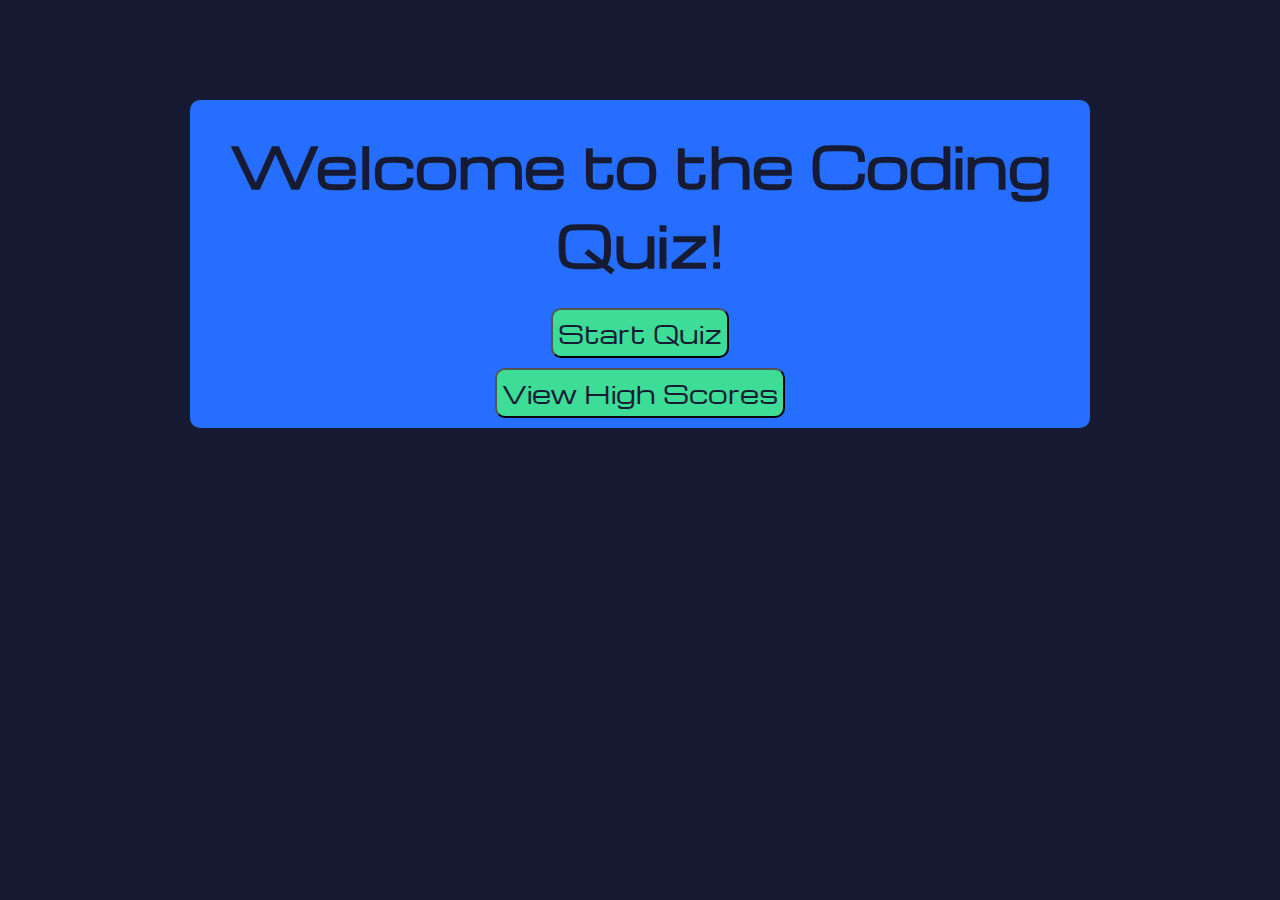
<file: index.html>
<!DOCTYPE html>
<html lang="en">
<head>
    <meta charset="UTF-8">
    <meta name="viewport" content="width=device-width, initial-scale=1.0">
    <title>Code Quiz</title>
    <link rel="stylesheet" href="./assets/css/style.css">
</head>
<body>
        <div class ="container">
            <h1>Welcome to the Coding Quiz!</h1>
            <button class="button" id = "start">Start Quiz</button>
            <button class="button" id = "highS">View High Scores</button>
        </div>


 <script src="./assets/js/script.js"></script>    
</body>

</html>
</file>
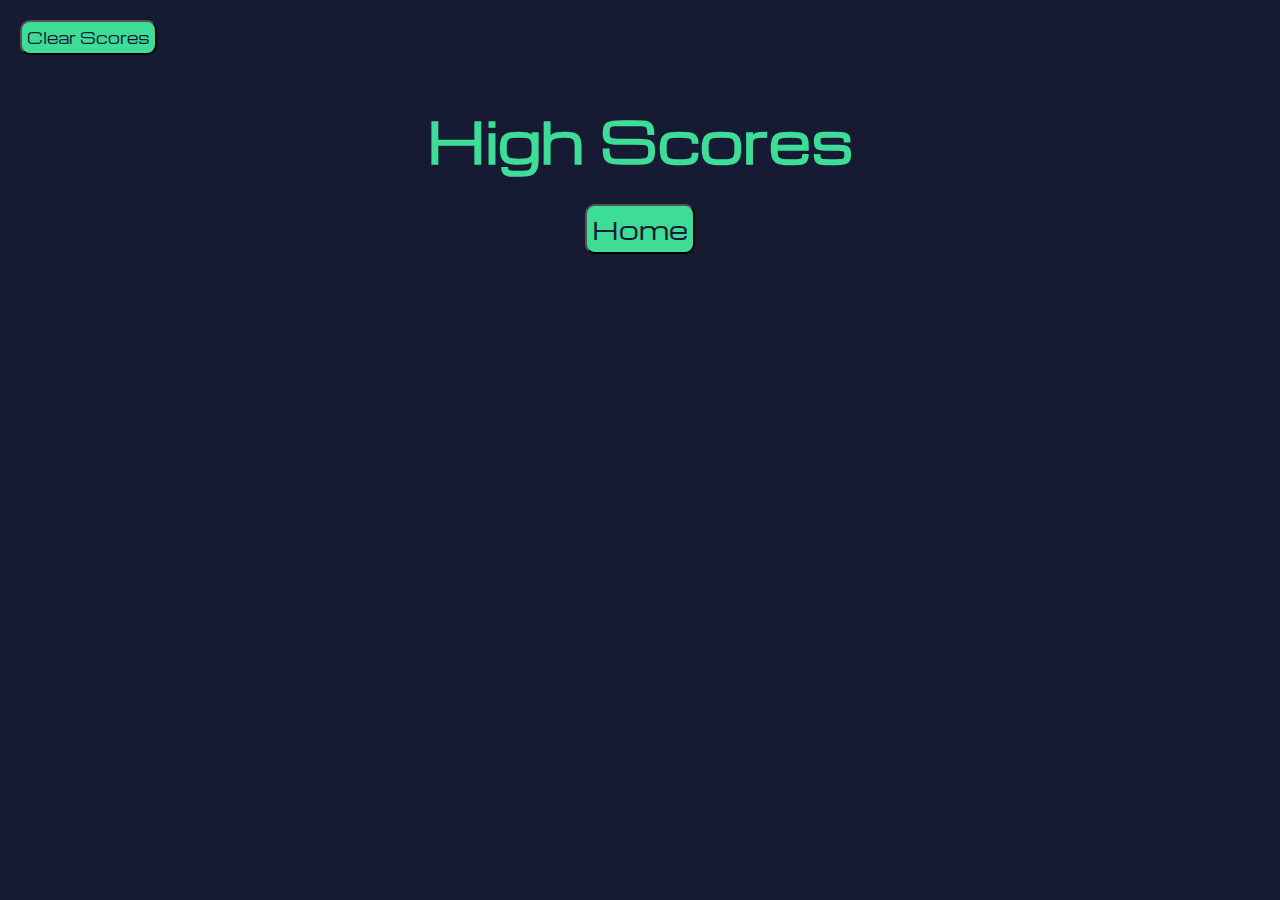
<file: highscore.html>
<!DOCTYPE html>
<html lang="en">
<head>
    <meta charset="UTF-8">
    <meta name="viewport" content="width=device-width, initial-scale=1.0">
    <title>Highest of Scores</title>
    <link rel="stylesheet" href="./assets/css/highscore.css">
    <link rel="stylesheet" href="./assets/css/style.css">
</head>
<header>
    <button class = "clearBtn" >Clear Scores</button>
</header>
<body>
    <div class="highscorepage">
        <h2>High Scores</h2>
        <ul id = "highscoreList">
            <li></li>
            <li></li>
            <li></li>
        </ul>
            
        <button id ="gohome" type="submit">Home</button>
        </div>
    </div>
    

<script src="./assets/js/highscore.js"></script>
</body>
</html>
</file>
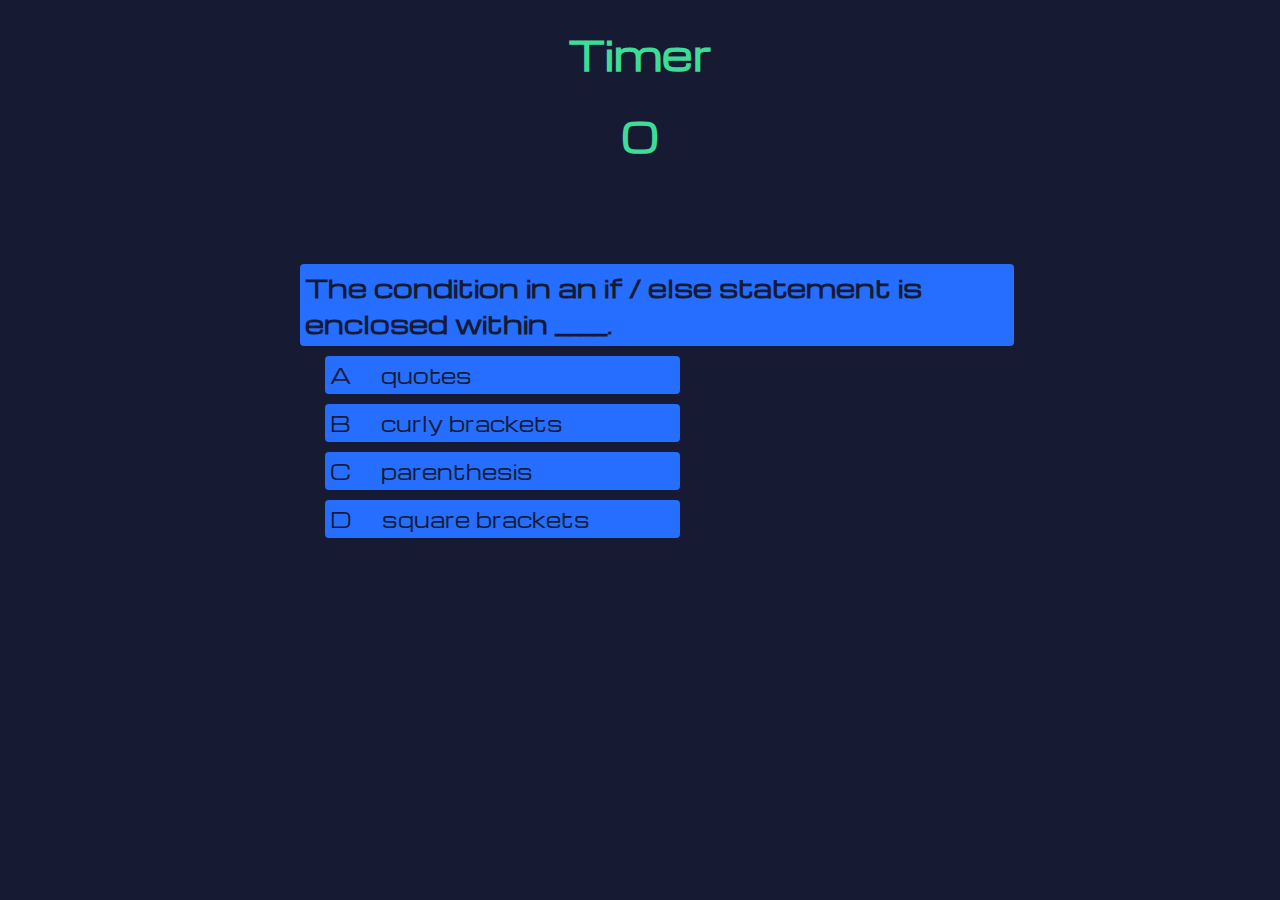
<file: questions.html>
<!DOCTYPE html>
<html lang="en">
<head>
    <meta charset="UTF-8">
    <meta name="viewport" content="width=device-width, initial-scale=1.0">
    <link rel="stylesheet" href="./assets/css/questions.css">
    <link rel="stylesheet" href="./assets/css/style.css">
    <title>Questions</title>
</head>
<body>
    <header class ='timer'>Timer</header>
    <main>
        <div>
            <p class ="score">0</p>
        </div>
        <div class="a-container">
            <h1 class="q-container">What is the question?</h1>
            <div class="c-container">
                <p class="c-prefix">A</p>
                <p class="c-text" data-number="1">Choice1</p>
            </div>
            <div class="c-container">
                <p class="c-prefix">B</p>
                <p class="c-text" data-number="2">Choice2</p>
            </div>
            <div class="c-container">
                <p class="c-prefix">C</p>
                <p class="c-text" data-number="3">Choice3</p>
            </div>
            <div class="c-container">
                <p class="c-prefix">D</p>
                <p class="c-text" data-number="4">Choice4</p>
            </div>
            <p class="right-wrong"></p>
        </div>

    </main>
    <script src="./assets/js/questions.js"></script>
</body>
</html>
</file>
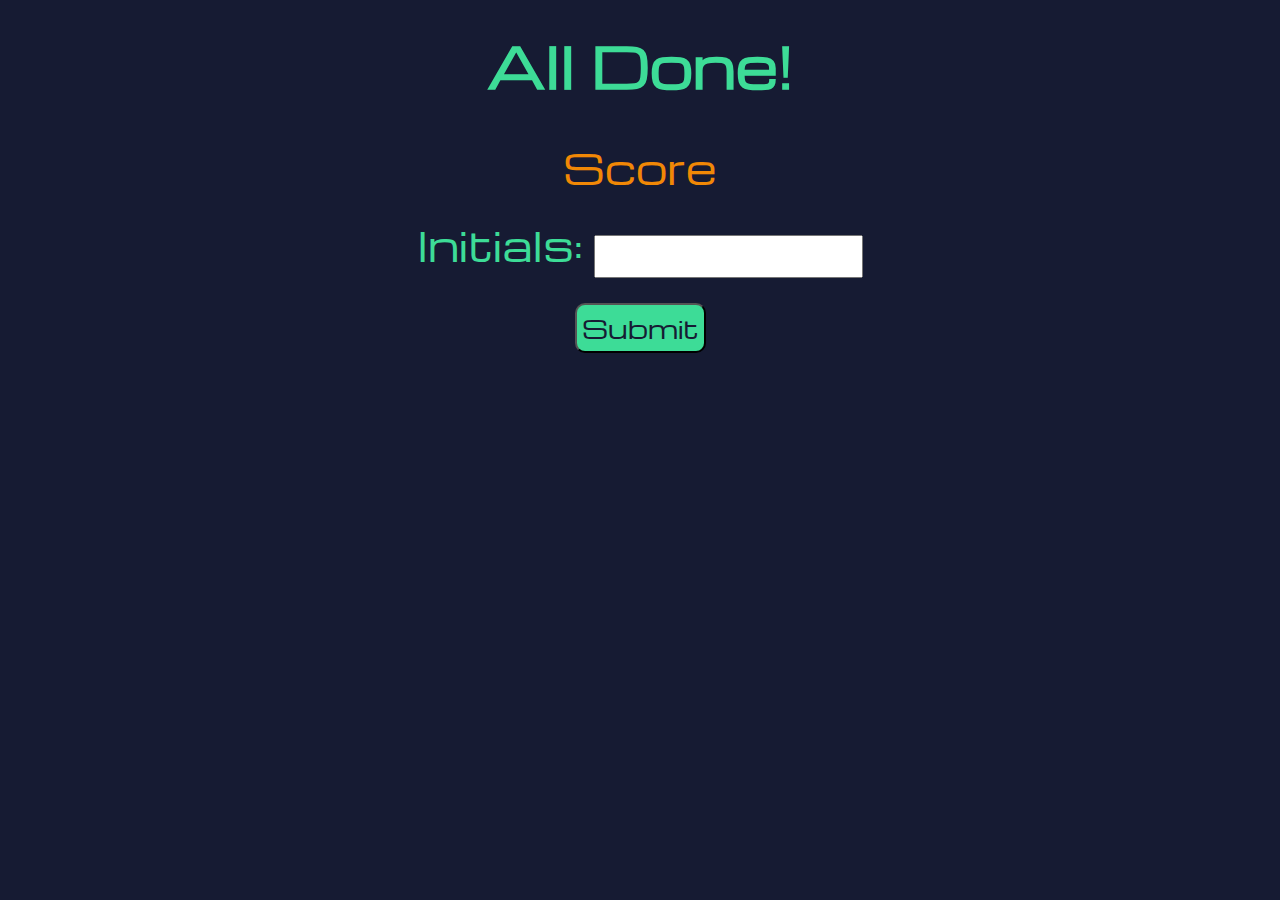
<file: submit.html>
<!DOCTYPE html>
<html lang="en">
<head>
    <meta charset="UTF-8">
    <meta name="viewport" content="width=device-width, initial-scale=1.0">
    <title>All Done!</title>
    <link rel="stylesheet" href= "./assets/css/submit.css">
    <link rel="stylesheet" href= "./assets/css/style.css">
</head>
<body>
    <div class="highscorepage">
        <h2>All Done!</h2>
        <p class="finalScore">Score</p>
        <p class="username">Initials: 
            <input id = 'initials' type="text">
        </p>
        <div>
        <button class="hs-button" id = "submit" type="submit">Submit</button>
        </div>
    </div>
    
    <script src="./assets/js/submit.js"></script>
</body>
</html>
</file>
<file: assets/css/style.css>
@import url('https://fonts.googleapis.com/css2?family=Michroma&display=swap');

:root {
    --brightblue: #256eff;
    --emerald: #3ddc97;
    --cheeky: #e3655b;
    --oxford: #161b33;
    --tangerine: #f18806;
    --white: #fcfcfc;
}

* {
    box-sizing: borderbox;
    margin: 0;
    padding: 0;
    font-family: "Michroma";
}

body{
    background-color: var(--oxford);
}

h1 {
    font-size: 55px;
    font-weight:bold;
    padding: 25px;
    color: var(--oxford);
    -webkit-text-stroke: 25px, --oxford;
}

footer{
    display: flex;
    justify-content: center;
    padding: 10px;
}

.container{
    display: flex;
    width: 100vh;
    align-items: center;
    background-color: var(--brightblue);
    flex-direction: column;
    margin: 0 auto;
    text-align: center;
    margin-top: 100px;
    border-radius: 10px;
}

.button {
    display: flex;
    padding: 5px;
    margin-bottom: 10px;
    border-radius: 10px;
    color:var(--oxford);
    background-color: var(--emerald);
    font-size: 25px;
}

.button:hover{
    cursor:pointer;
    box-shadow: 0 0.2rem 1.4rem 0 #3ddc97;
    transition: transform 150ms;
    transform: scale(1.04);
}

@media (max-width: 700px) {
    .container{
        width: 70vh;
        height: 20vh;
        max-width: 40rem;
        font-size: 25px;
        flex-direction: row;
    }
h1{
    font-size: 25px;
}
.button{
    font-size: 15px;
    display: inline-flex;
    flex-direction:row;
    padding: 3px;
    margin: 2px;
}
    
}

@media (max-width: 500px) {
    .container{
        width: 25vh;
        height: 45vh;
        max-width: 40rem;
        font-size: 25px;
        flex-direction: column;

    }
    h1{
        font-size: 20px;
    }
    .button{
        font-size: 10px;
        display: inline-flex;
        flex-direction:row;
    }
}
</file>
<file: assets/css/highscore.css>
:root {
    --brightblue: #256eff;
    --emerald: #3ddc97;
    --cheeky: #e3655b;
    --oxford: #161b33;
    --tangerine: #f18806;
    --white: #fcfcfc;
}

* {
    box-sizing: borderbox;
    margin: 0;
    padding: 0;
    font-family: "Michroma";
}

.highscorepage{
    display:flex;
    flex-direction: column;
    align-items: center;
    max-width: 200vh;
}

h2 {
    font-size: 55px;
    font-weight:bold;
    padding: 25px;
    color: var(--emerald);
    -webkit-text-stroke: 25px, --oxford;
}

.s-container{
    display: flex;
    flex-wrap: wrap;
    width: 80%;
    border-radius: 4px;
    margin-bottom: 10px;
    font-size: 25px;
    background-color: var(--brightblue);
    padding: 5px;
}

.s-prefix{
    padding: 5px;
}
.s-text{
    padding: 5px;
    padding-left: 25px;
}

#gohome{
    display: flex;
    padding: 5px;
    border-radius: 10px;
    color:var(--oxford);
    background-color: var(--emerald);
    font-size: 25px;
}
#gohome:hover{
    cursor:pointer;
    box-shadow: 0 0.2rem 1.4rem 0 #3ddc97;
    transition: transform 150ms;
    transform: scale(1.04);
}
.clearBtn {
    display: flex;

    padding: 5px;
    margin: 20px;
    border-radius: 10px;
    color:var(--oxford);
    background-color: var(--emerald);
    font-size: 15px;
}

.clearBtn:hover{
    cursor:pointer;
    box-shadow: 0 0.2rem 1.4rem 0 #3ddc97;
    transition: transform 150ms;
    transform: scale(1.04);
}

#highscoreList {
    list-style-type: decimal;
    display: flex;
    flex-direction: column;
    align-items: center;
    justify-content: center;
  }
  
  #highscoreList li {
    list-style-type:decimal; 
    margin-bottom: 5px; 
    font-size: 35px;
    padding: 25px;
    color:var(--tangerine);
  }
</file>
<file: assets/css/questions.css>
:root {
    --brightblue: #256eff;
    --emerald: #3ddc97;
    --cheeky: #e3655b;
    --oxford: #161b33;
    --tangerine: #f18806;
    --white: #fcfcfc;
}

* {
    box-sizing: borderbox;
    margin: 0;
    padding: 0;
    font-family: "Michroma";
}

body{
    color: var(--oxford);

}

.timer{
    display:flex;
    justify-content: center;
    border-radius: 4px;
    font-size: 40px;
    font-weight:bolder;
    color: var(--emerald);
    margin: 25px;
}

.score{
    display:flex;
    justify-content: center;
    border-radius: 4px;
    font-size: 40px;
    font-weight:bolder;
    color: var(--emerald);
    margin: 25px;
}

.a-container{
    margin: 100px;
    margin-left: 300px;
}

.q-container{
    display: flex;
    flex-wrap: wrap;
    width: 80%;
    border-radius: 4px;
    margin-bottom: 10px;
    font-size: 25px;
    background-color: var(--brightblue);
    padding: 5px;
}

.c-container{
    display: flex;
    border-radius: 4px;
    margin-bottom: 10px;
    margin-right: 500px;
    margin-left: 25px;
    font-size: 20px;
    background-color: var(--brightblue);

}

.c-container:hover {
    cursor:pointer;
    box-shadow: 0 0.2rem 1.4rem 0 #3ddc97;
    transition: transform 100ms;
    transform: scale(1.02);
}

.c-prefix{
    padding: 5px;
}

.c-text{
    padding: 5px;
    padding-left: 25px;
}

.correct{
    color: var(--emerald);
    align-items: center;
    font-weight: 300;
    font-size: 25px;
}
.incorrect{
    color: var(--cheeky);
    align-items: center;
    font-weight: 300;
    font-size: 25px;
}

@media (max-width: 962px) {
    .q-container{
        height: auto;
        font-size: 25px;
        flex-wrap: wrap;
        flex-direction: column;
    }
    .c-container{
        width: 50vh;
        height: auto;
        font-size: 15px;
        flex-direction: inline;
        margin: 10 auto;

    }
    .a-container{
        margin: 0 auto;
        /* margin-left: 35px; */
        padding: 0 auto;
        justify-content: center;
        align-items: center;
    }
    .c-text{
        margin: 0 auto;
        padding: 0 auto;
    }
    
}
</file>
<file: assets/css/submit.css>
:root {
    --brightblue: #256eff;
    --emerald: #3ddc97;
    --cheeky: #e3655b;
    --oxford: #161b33;
    --tangerine: #f18806;
    --white: #fcfcfc;
}

* {
    box-sizing: borderbox;
    margin: 0;
    padding: 0;
    font-family: "Michroma";
}
h2{
    font-size: 55px;
    font-weight:bold;
    padding: 25px;
    color: var(--emerald);
    -webkit-text-stroke: 25px, --oxford;
}
input{
    padding: 10px;
    margin-bottom: 15px;
}

.highscorepage{
    align-items: center;
}
.finalScore{
    color:var(--tangerine);
    padding: 10px;
    font-size: 40px;
}
.username{
    color:var(--emerald);
    padding: 10px;
    font-size: 40px;
}

.hs-button {
    display: flex;
    padding: 5px;
    border-radius: 10px;
    color:var(--oxford);
    background-color: var(--emerald);
    font-size: 25px;
}
.hs-button:hover{
    cursor:pointer;
    box-shadow: 0 0.2rem 1.4rem 0 #3ddc97;
    transition: transform 150ms;
    transform: scale(1.04);
}
body div{
    display: flex;
    justify-content: center;
    flex-direction: column;
}
</file>
